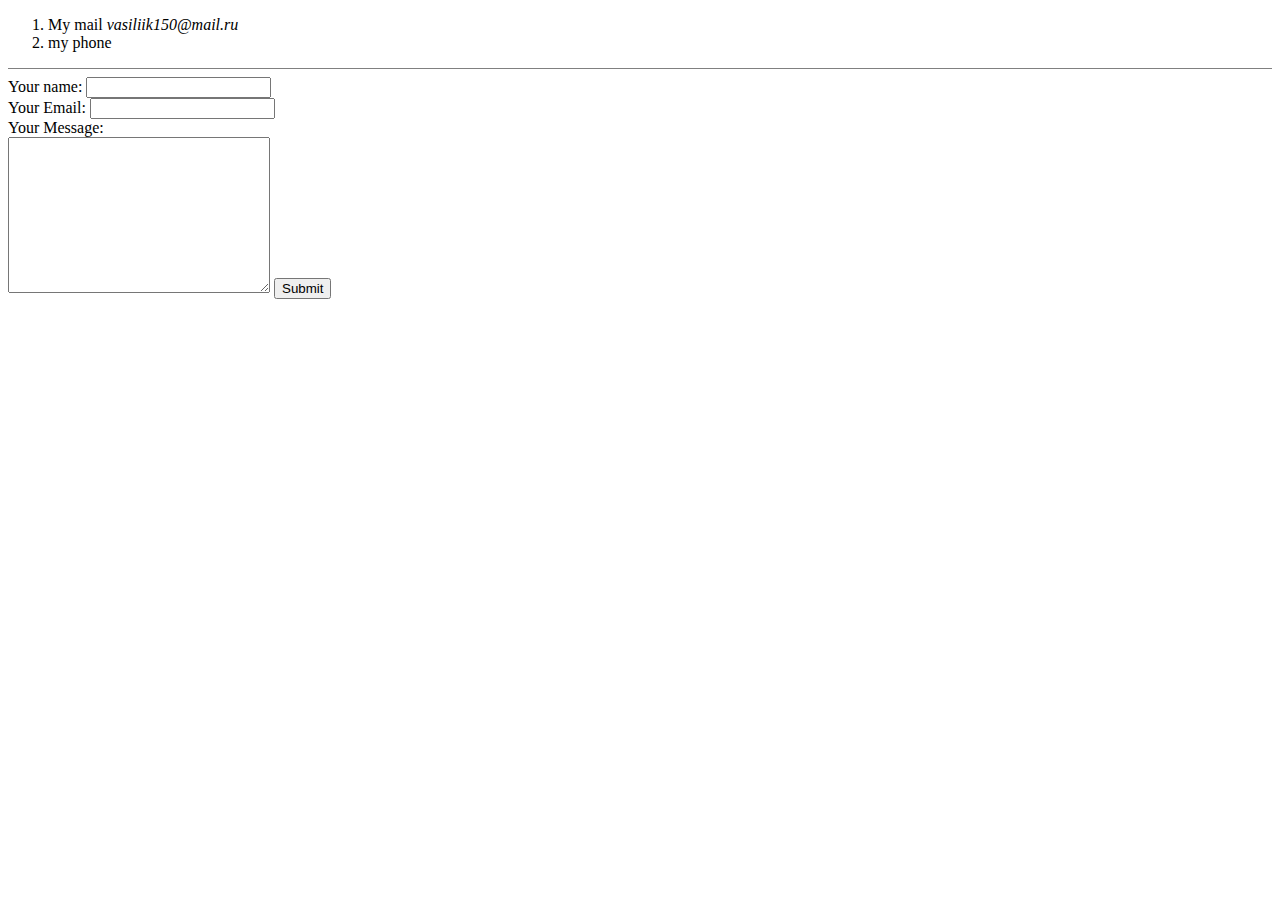
<file: contect.html>
<!DOCTYPE html>
<html lang="en">
<head>
    <meta charset="UTF-8">
    <title>Contact Me</title>
</head>
<body>
<title>Contact Me</title>
<ol>
  <li>My mail <em>vasiliik150@mail.ru</em></li>
  <li>my phone</li>
</ol>
 <hr size="1" noshade>

<form class="" action="mailto:vasiliik150mail.ru" method="post" enctype="text/plain">
    <label>Your name: </label>
    <input type="text" name="Your Name"><br>
    <label>Your Email: </label>
    <input type="email" name="Your Email"><br>
    <label>Your Message:</label><br>
    <textarea name="name" rows="10" cols="30"></textarea>
    <input type="submit">
</form>
</body>
</html>
</file>
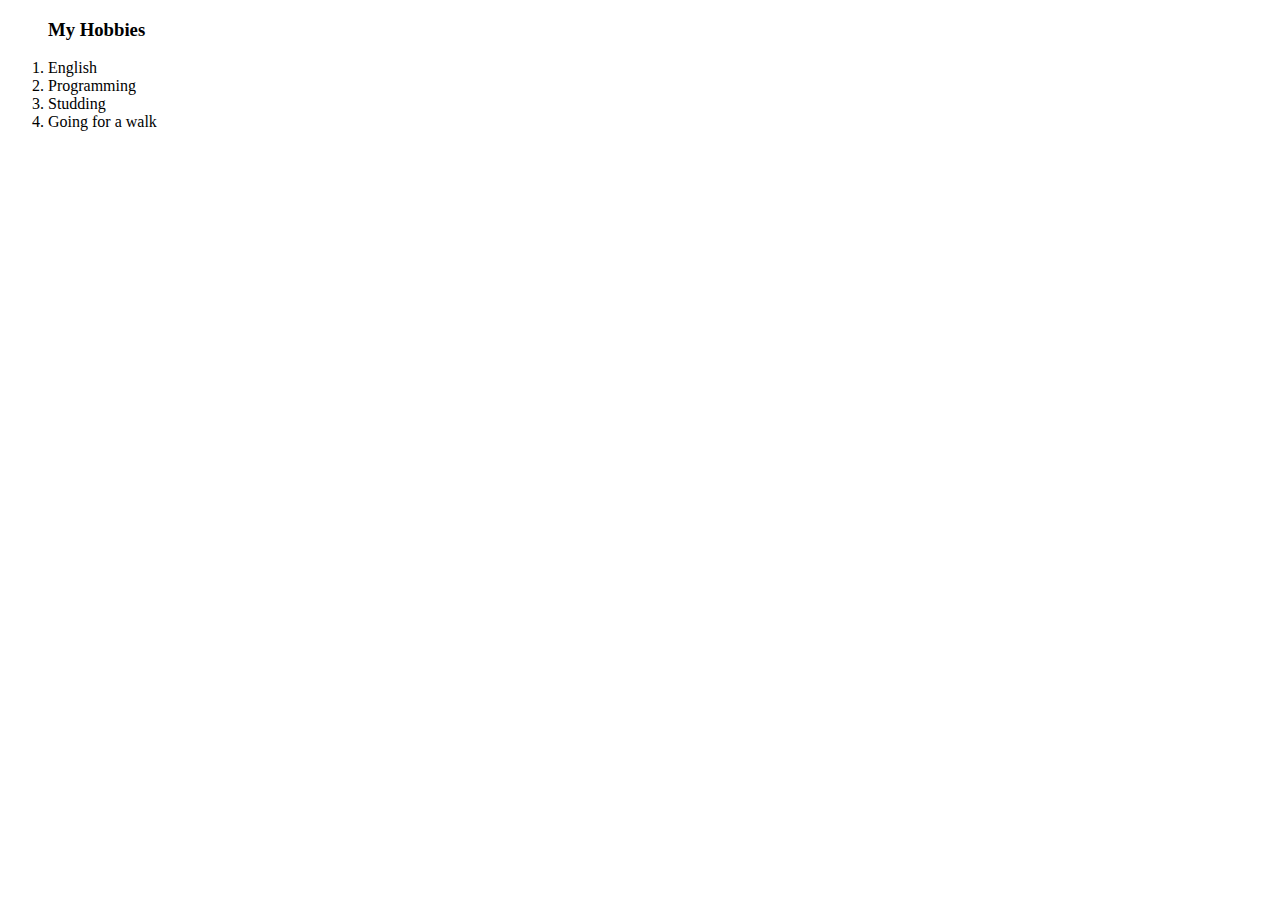
<file: hobbies.html>
<!DOCTYPE html>
<html lang="en">
<head>
    <meta charset="UTF-8">
    <title>My Hobbies</title>
</head>
<body>
 <ol>
    <h3>My Hobbies</h3>
     <li>English</li>
     <li>Programming</li>
     <li>Studding</li>
     <li>Going for a walk</li>
 </ol>
</body>
</html>
</file>
